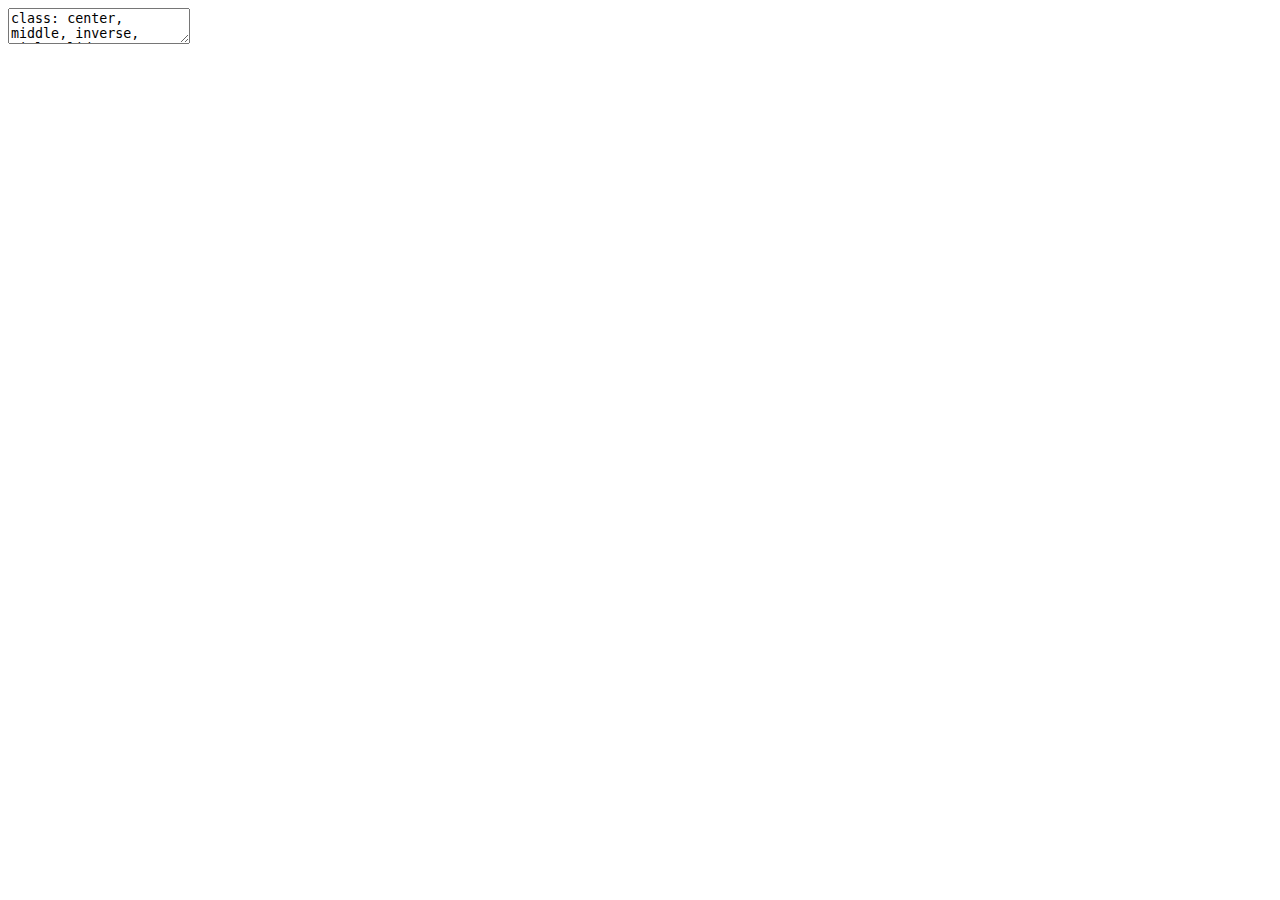
<file: index.html>
<!DOCTYPE html>
<html lang="" xml:lang="">
  <head>
    <title>Index</title>
    <meta charset="utf-8" />
    <meta name="author" content="Emma Rand" />
    <script src="libs/header-attrs/header-attrs.js"></script>
    <link href="libs/remark-css/default.css" rel="stylesheet" />
    <link rel="stylesheet" href="css_files/emma.css" type="text/css" />
    <link rel="stylesheet" href="css_files/emma-fonts.css" type="text/css" />
  </head>
  <body>
    <textarea id="source">
class: center, middle, inverse, title-slide

# Index
## Data Analysis in R section of Laboratory and BIO00017C Professional Skills for Bioscientists
### Emma Rand
### University of York, UK

---





# Index

.font40[
.pull-left[
**Week 2 Introduction**

-   Slides [powerpoint](slides/01-Introduction-to-module.pptx) or [pdf](slides/01-Introduction-to-module.pdf) (will load in your browser)
-   [Video for slides](https://york.cloud.panopto.eu/Panopto/Pages/Viewer.aspx?id=78563b32-6a62-4b16-b9a8-acb100aa793c) Panopto, UoY users only
-   [Getting started with Rstudio video](https://york.cloud.panopto.eu/Panopto/Pages/Viewer.aspx?id=10b5193a-c246-49bf-9746-acaf00cd1781) Panopto, UoY users only
-   [RStudio Anatomy](x-slides/rstudio-anatomy.html)  
-   [Data Structures and functions video](https://york.cloud.panopto.eu/Panopto/Pages/Viewer.aspx?id=b9bc2b49-1c73-416e-b20f-acaf00e917dd) Panopto, UoY users only
-   ["On the psychology of statistics" Section 1.1](https://learningstatisticswithr.com/book/why-do-we-learn-statistics.html#whywhywhy)
-   [Workshop 1](workshops/01IntroductionToModuleAndRStudio.html) 
-   [Getting help in Rstudio video](https://www.youtube.com/watch?v=tVQHFuitFJw&amp;feature=youtu.be) Youtube

**Week 3 Logic of hypothesis testing, data types and importing**

-   Slides [powerpoint](slides/02-logic-data-types-importing.pptx) or [pdf](slides/02-logic-data-types-importing.pdf) (will load in your browser)
-   Video for slides: [Welcome to Week 3!](https://york.cloud.panopto.eu/Panopto/Pages/Viewer.aspx?id=7047d58a-546a-4ded-ae69-acb70077dc09) Panopto, UoY users only
-   Video for slides: [Data Types](https://york.cloud.panopto.eu/Panopto/Pages/Viewer.aspx?id=78563b32-6a62-4b16-b9a8-acb100aa793c) Panopto, UoY users only
-   Video for slides: [Logic of hypothesis testing](https://york.cloud.panopto.eu/Panopto/Pages/Viewer.aspx?id=ca648362-7c9d-432c-895b-acb70113daf7) Panopto, UoY users only
-   [Working directories and Paths](x-slides/working_dir_and_paths.html)  
-   [Workshop 2](workshops/02TestingDataTypesReadingInData.html) 
-   ["Data visualisation" 3.1 to 3.6](https://r4ds.had.co.nz/data-visualisation.html)


**Week 4 Normal distributions and confidence intervals**

-   Slides [powerpoint](slides/03-normal-distributions-probabilities-ci.pptx) or [pdf](slides/03-normal-distributions-probabilities-ci.pdf) (will load in your browser) 
-   Video for slides: [Welcome to Week 4!](https://york.cloud.panopto.eu/Panopto/Pages/Viewer.aspx?id=b3573f53-834d-4ad8-b668-acbb009f4253) Panopto, UoY users only
-   Video for slides: [What is the normal distribution](https://york.cloud.panopto.eu/Panopto/Pages/Viewer.aspx?id=0d7bf934-e0b2-4956-8996-acbb00a297d5) Panopto, UoY users only
-   ["An introduction to the normal distribution"](https://tinystats.github.io/teacups-giraffes-and-statistics/02_bellCurve.html)
-   Video for slides: [Sampling distributions and the Standard Error](https://york.cloud.panopto.eu/Panopto/Pages/Viewer.aspx?id=e6e22c7c-213c-4953-aa3d-acbc00d468e7) Panopto, UoY users only
-   Video for slides: [Confidence Intervals](https://york.cloud.panopto.eu/Panopto/Pages/Viewer.aspx?id=d9aad8e3-2efb-4f66-87b6-acbc00eec3eb) Panopto, UoY users only
-   Video for slides: [Confidence Intervals - small samples](https://york.cloud.panopto.eu/Panopto/Pages/Viewer.aspx?id=21c518d8-8449-4fd6-a756-acbd00cf4eba) Panopto, UoY users only
-   [Workshop 3](workshops/03NormalDistributionCalculatingProbabilitiesAndCI.html) 

]

.pull-right[

**Week 5 One-sample (incl paired) t-tests and one-sample Wilcoxon**

-   Slides [powerpoint](slides/04-one-sample-tests.pptx) or [pdf](slides/04-one-sample-tests.pdf) (will load in your browser)  
-   Video for slides: [Welcome to Week 5 and an introduction to one- and two-sample tests](https://york.cloud.panopto.eu/Panopto/Pages/Viewer.aspx?id=e3e4235a-4cb8-4d6b-8a45-acc2009b5356) Panopto, UoY users only
-   ["Workflow: basics"](https://r4ds.had.co.nz/workflow-basics.html)
-   ["Workflow: projects"](https://r4ds.had.co.nz/workflow-projects.html)
-   Video for slides: [The one-sample t-test](https://york.cloud.panopto.eu/Panopto/Pages/Viewer.aspx?id=30b205bc-a63c-4902-b8ff-acc200f8ab3d) Panopto, UoY users only
-   Video for slides: [The paired-sample t-test](https://york.cloud.panopto.eu/Panopto/Pages/Viewer.aspx?id=ed62a0f9-5f85-4695-9556-acc200fee1fd) Panopto, UoY users only
-   Video for slides: [The one-sample Wilcoxon](https://york.cloud.panopto.eu/Panopto/Pages/Viewer.aspx?id=875c405b-13e5-4740-b81a-acc201024eb8) Panopto, UoY users only
-   ["Fun and easy R graphs with images"](https://buzzrbeeline.blog/2018/06/13/fun-and-easy-r-graphs-with-images/)


**Week 6 Two-sample t-tests and two-sample Wilcoxon**

-   Slides [powerpoint](slides/05-two-sample-tests.pptx) or [pdf](slides/05-two-sample-tests.pdf) (will load in your browser)  
-   Video for slides: [Welcome to Week 6 and a recap on independent and non-independent samples](https://york.cloud.panopto.eu/Panopto/Pages/Viewer.aspx?id=906ee048-8995-4525-9c79-accb00fc08be) Panopto, UoY users only
-   Video for slides: [Two-sample t-tests](https://york.cloud.panopto.eu/Panopto/Pages/Viewer.aspx?id=d4976439-fc2f-4f2c-8f6f-accb00fe61ef) Panopto, UoY users only
-   ["Tidy Data"](https://vita.had.co.nz/papers/tidy-data.pdf)
-   Video for slides: [Two-sample Wilcoxon](https://york.cloud.panopto.eu/Panopto/Pages/Viewer.aspx?id=0112b946-bd28-4bb7-a692-accb01171eda) Panopto, UoY users only
-   ["Data tranformation 5.1 to 5.6"](https://r4ds.had.co.nz/transform.html)
-   [Workshop 4](workshops/04OneAndTwoSampleTests.html) 


]
]

---
# Index

.font40[
.pull-left[

**Week 7 One-way ANOVA and Kruskal-Wallis**
-   Slides [powerpoint](slides/06-one-way-anova-kw.pptx) or [pdf](slides/06-one-way-anova-kw.pdf) (will load in your browser)  
-   Video for slides: [Welcome to Week 7 and Review and rationale](https://york.cloud.panopto.eu/Panopto/Pages/Viewer.aspx?id=e0c87ebf-521d-4240-b604-acd20123c9de) Panopto, UoY users only
-   Video for slides: [One-way ANOVA](https://york.cloud.panopto.eu/Panopto/Pages/Viewer.aspx?id=f380201e-f639-450f-89f1-acd300cb657f) Panopto, UoY users only
-   Video for slides: [Kruskal-Wallis](https://york.cloud.panopto.eu/Panopto/Pages/Viewer.aspx?id=f49a44c3-d0f0-4552-bd71-acd3011a41b0) Panopto, UoY users only
-   ["readr"](https://readr.tidyverse.org/)
-   ["The R Graph Gallery"](https://www.r-graph-gallery.com/)
-   [Workshop 5](workshops/05OnewayANOVAandKruskalWallis.html) 

**Week 8 Two-way ANOVA**
-   Slides [powerpoint](slides/07-two-way-anova.pptx) or [pdf](slides/07-two-way-anova.pdf) (will load in your browser)  
-   Video for slides: [Welcome to Week 8!](https://york.cloud.panopto.eu/Panopto/Pages/Viewer.aspx?id=f9d10cd9-7876-4071-81a9-acd70110348d) Panopto, UoY users only
-   Video for slides: [Two-way ANOVA](https://york.cloud.panopto.eu/Panopto/Pages/Viewer.aspx?id=20727f59-e25b-49f3-8b1c-acd70117f016) Panopto, UoY users only
-   Video for slides: [Understanding the interaction](https://york.cloud.panopto.eu/Panopto/Pages/Viewer.aspx?id=20727f59-e25b-49f3-8b1c-acd70117f016) Panopto, UoY users only
-   [Workshop 6](workshops/06Two-wayAnova.html) 

]

.pull-right[

**Week 9 Correlation and Regression**
-   Slides [powerpoint](slides/08-correl-and-regression.pptx) or [pdf](slides/08-correl-and-regression.pdf) (will load in your browser)
-   Video for slides: [Welcome to Week 9!](https://york.cloud.panopto.eu/Panopto/Pages/Viewer.aspx?id=9695b833-3a86-4b50-9c0b-acdb0098a2d1) Panopto, UoY users only
-   Video for slides: [Correlation](https://york.cloud.panopto.eu/Panopto/Pages/Viewer.aspx?id=a1bda15a-7bdb-41c4-94b7-acdb009b52fc) Panopto, UoY users only
-   Video for slides: [Regression](https://york.cloud.panopto.eu/Panopto/Pages/Viewer.aspx?id=8f8c4163-fe49-47b4-911c-acdb01217158) Panopto, UoY users only
-   [Workshop 7](workshops/07CorrelationAndRegression.html) 

**Week 10 Chi-squared tests**
-   Slides [powerpoint](slides/09-chi-squared.pptx) or [pdf](slides/09-chi-squared.pdf) (will load in your browser)
-   Video for slides: [Welcome to Week 10!](https://york.cloud.panopto.eu/Panopto/Pages/Viewer.aspx?id=ebbb3aa4-2ff9-4bb3-b572-ace6012f9f7d) Panopto, UoY users only
-   Video for slides: [Goodness of fit](https://york.cloud.panopto.eu/Panopto/Pages/Viewer.aspx?id=a1bda15a-7bdb-41c4-94b7-acdb009b52fc) Panopto, UoY users only
-   Video for slides: [Contingeny](https://york.cloud.panopto.eu/Panopto/Pages/Viewer.aspx?id=792f9039-df2b-445a-9282-ace60139bae5) Panopto, UoY users only
-   [Workshop 8](workshops/08ChiSquaredTests.html) 
-   [Zipping an RStudio Project folder](https://york.cloud.panopto.eu/Panopto/Pages/Viewer.aspx?id=7f3964c3-9bb8-4a84-8855-ace501320bd6) Panopto, UoY users only
]
]

---


Emma Rand [emma.rand@york.ac.uk](mailto:emma.rand@york.ac.uk)  
Twitter: [@er13_r](https://twitter.com/er13_r)  
GitHub: [3mmaRand](https://github.com/3mmaRand)  
blog: https://buzzrbeeline.blog/  
&lt;br&gt;
&lt;a rel="license" href="http://creativecommons.org/licenses/by-nc-sa/4.0/"&gt;&lt;img alt="Creative Commons License" style="border-width:0" src="https://i.creativecommons.org/l/by-nc-sa/4.0/88x31.png" /&gt;&lt;/a&gt;&lt;br /&gt;&lt;span xmlns:dct="http://purl.org/dc/terms/" property="dct:title"&gt;Data Analysis in R for BIO00017C&lt;/span&gt; by &lt;span xmlns:cc="http://creativecommons.org/ns#" property="cc:attributionName"&gt;Emma Rand&lt;/span&gt; is licensed under a &lt;a rel="license" href="http://creativecommons.org/licenses/by-nc-sa/4.0/"&gt;Creative Commons Attribution-NonCommercial-ShareAlike 4.0 International License&lt;/a&gt;.


    </textarea>
<style data-target="print-only">@media screen {.remark-slide-container{display:block;}.remark-slide-scaler{box-shadow:none;}}</style>
<script src="https://remarkjs.com/downloads/remark-latest.min.js"></script>
<script>var slideshow = remark.create({
"highlightStyle": "github",
"highlightLines": true,
"countIncrementalSlides": false
});
if (window.HTMLWidgets) slideshow.on('afterShowSlide', function (slide) {
  window.dispatchEvent(new Event('resize'));
});
(function(d) {
  var s = d.createElement("style"), r = d.querySelector(".remark-slide-scaler");
  if (!r) return;
  s.type = "text/css"; s.innerHTML = "@page {size: " + r.style.width + " " + r.style.height +"; }";
  d.head.appendChild(s);
})(document);

(function(d) {
  var el = d.getElementsByClassName("remark-slides-area");
  if (!el) return;
  var slide, slides = slideshow.getSlides(), els = el[0].children;
  for (var i = 1; i < slides.length; i++) {
    slide = slides[i];
    if (slide.properties.continued === "true" || slide.properties.count === "false") {
      els[i - 1].className += ' has-continuation';
    }
  }
  var s = d.createElement("style");
  s.type = "text/css"; s.innerHTML = "@media print { .has-continuation { display: none; } }";
  d.head.appendChild(s);
})(document);
// delete the temporary CSS (for displaying all slides initially) when the user
// starts to view slides
(function() {
  var deleted = false;
  slideshow.on('beforeShowSlide', function(slide) {
    if (deleted) return;
    var sheets = document.styleSheets, node;
    for (var i = 0; i < sheets.length; i++) {
      node = sheets[i].ownerNode;
      if (node.dataset["target"] !== "print-only") continue;
      node.parentNode.removeChild(node);
    }
    deleted = true;
  });
})();
(function() {
  "use strict"
  // Replace <script> tags in slides area to make them executable
  var scripts = document.querySelectorAll(
    '.remark-slides-area .remark-slide-container script'
  );
  if (!scripts.length) return;
  for (var i = 0; i < scripts.length; i++) {
    var s = document.createElement('script');
    var code = document.createTextNode(scripts[i].textContent);
    s.appendChild(code);
    var scriptAttrs = scripts[i].attributes;
    for (var j = 0; j < scriptAttrs.length; j++) {
      s.setAttribute(scriptAttrs[j].name, scriptAttrs[j].value);
    }
    scripts[i].parentElement.replaceChild(s, scripts[i]);
  }
})();
(function() {
  var links = document.getElementsByTagName('a');
  for (var i = 0; i < links.length; i++) {
    if (/^(https?:)?\/\//.test(links[i].getAttribute('href'))) {
      links[i].target = '_blank';
    }
  }
})();
// adds .remark-code-has-line-highlighted class to <pre> parent elements
// of code chunks containing highlighted lines with class .remark-code-line-highlighted
(function(d) {
  const hlines = d.querySelectorAll('.remark-code-line-highlighted');
  const preParents = [];
  const findPreParent = function(line, p = 0) {
    if (p > 1) return null; // traverse up no further than grandparent
    const el = line.parentElement;
    return el.tagName === "PRE" ? el : findPreParent(el, ++p);
  };

  for (let line of hlines) {
    let pre = findPreParent(line);
    if (pre && !preParents.includes(pre)) preParents.push(pre);
  }
  preParents.forEach(p => p.classList.add("remark-code-has-line-highlighted"));
})(document);</script>

<script>
slideshow._releaseMath = function(el) {
  var i, text, code, codes = el.getElementsByTagName('code');
  for (i = 0; i < codes.length;) {
    code = codes[i];
    if (code.parentNode.tagName !== 'PRE' && code.childElementCount === 0) {
      text = code.textContent;
      if (/^\\\((.|\s)+\\\)$/.test(text) || /^\\\[(.|\s)+\\\]$/.test(text) ||
          /^\$\$(.|\s)+\$\$$/.test(text) ||
          /^\\begin\{([^}]+)\}(.|\s)+\\end\{[^}]+\}$/.test(text)) {
        code.outerHTML = code.innerHTML;  // remove <code></code>
        continue;
      }
    }
    i++;
  }
};
slideshow._releaseMath(document);
</script>
<!-- dynamically load mathjax for compatibility with self-contained -->
<script>
(function () {
  var script = document.createElement('script');
  script.type = 'text/javascript';
  script.src  = 'https://mathjax.rstudio.com/latest/MathJax.js?config=TeX-MML-AM_CHTML';
  if (location.protocol !== 'file:' && /^https?:/.test(script.src))
    script.src  = script.src.replace(/^https?:/, '');
  document.getElementsByTagName('head')[0].appendChild(script);
})();
</script>
  </body>
</html>
</file>
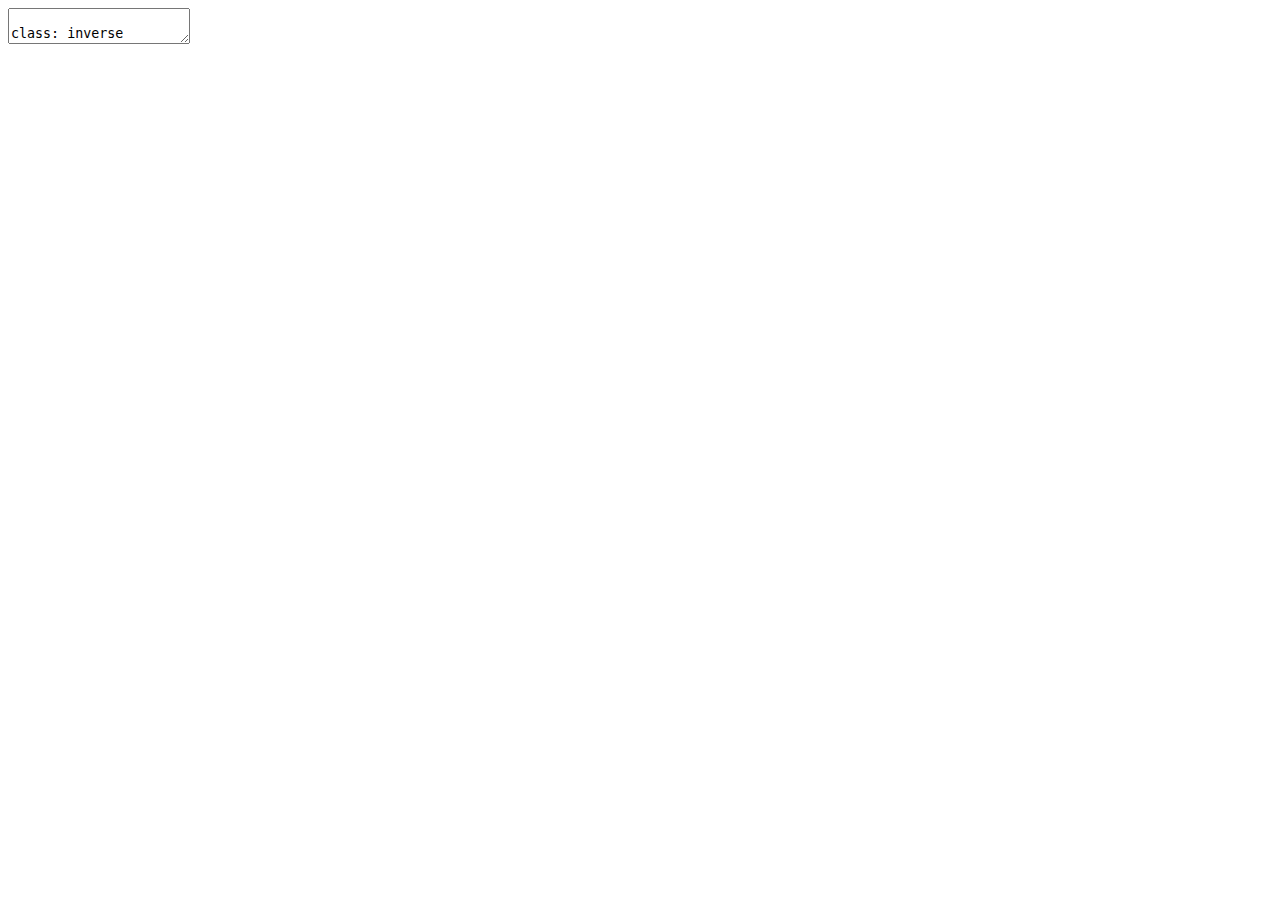
<file: x-slides/rstudio-anatomy.html>
<!DOCTYPE html>
<html lang="" xml:lang="">
  <head>
    <title>Workshop 1 - prior study</title>
    <meta charset="utf-8" />
    <meta name="author" content="Emma Rand" />
    <script src="libs/header-attrs/header-attrs.js"></script>
    <link href="libs/remark-css/default.css" rel="stylesheet" />
    <script src="libs/clipboard/clipboard.min.js"></script>
    <link href="libs/shareon/shareon.min.css" rel="stylesheet" />
    <script src="libs/shareon/shareon.min.js"></script>
    <link href="libs/xaringanExtra-shareagain/shareagain.css" rel="stylesheet" />
    <script src="libs/xaringanExtra-shareagain/shareagain.js"></script>
    <link href="libs/xaringanExtra-clipboard/xaringanExtra-clipboard.css" rel="stylesheet" />
    <script src="libs/xaringanExtra-clipboard/xaringanExtra-clipboard.js"></script>
    <script>window.xaringanExtraClipboard(null, {"button":"Copy Code","success":"Copied!","error":"Press Ctrl+C to Copy"})</script>
    <link href="libs/xaringanExtra-extra-styles/xaringanExtra-extra-styles.css" rel="stylesheet" />
    <link rel="stylesheet" href="../css_files/emma.css" type="text/css" />
    <link rel="stylesheet" href="../css_files/emma-fonts.css" type="text/css" />
  </head>
  <body>
    <textarea id="source">

class: inverse


<style>.shareagain-bar {
--shareagain-foreground: rgb(255, 255, 255);
--shareagain-background: rgba(0, 0, 0, 0.5);
}</style>









![](http://www-users.york.ac.uk/~er13/RStudio%20Anatomy.svg)&lt;!-- --&gt;

---

class: inverse

# 🥳 

.footnote[
Slides made with with xaringan &lt;a name=cite-xaringan&gt;&lt;/a&gt;([Xie, 2019](#bib-xaringan))

]
---
# References
.font60[
&lt;a name=bib-xaringan&gt;&lt;/a&gt;[Xie, Y.](#cite-xaringan) (2019). _xaringan:
Presentation Ninja_. R package version 0.12. URL:
[https://CRAN.R-project.org/package=xaringan](https://CRAN.R-project.org/package=xaringan).
]
---


Emma Rand [emma.rand@york.ac.uk](mailto:emma.rand@york.ac.uk)  
Twitter: [@er13_r](https://twitter.com/er13_r)  
GitHub: [3mmaRand](https://github.com/3mmaRand)  
blog: https://buzzrbeeline.blog/  
&lt;br&gt;
&lt;a rel="license" href="http://creativecommons.org/licenses/by-nc-sa/4.0/"&gt;&lt;img alt="Creative Commons License" style="border-width:0" src="https://i.creativecommons.org/l/by-nc-sa/4.0/88x31.png" /&gt;&lt;/a&gt;&lt;br /&gt;&lt;span xmlns:dct="http://purl.org/dc/terms/" property="dct:title"&gt;Data Analysis in R for BIO00017C&lt;/span&gt; by &lt;span xmlns:cc="http://creativecommons.org/ns#" property="cc:attributionName"&gt;Emma Rand&lt;/span&gt; is licensed under a &lt;a rel="license" href="http://creativecommons.org/licenses/by-nc-sa/4.0/"&gt;Creative Commons Attribution-NonCommercial-ShareAlike 4.0 International License&lt;/a&gt;.





    </textarea>
<style data-target="print-only">@media screen {.remark-slide-container{display:block;}.remark-slide-scaler{box-shadow:none;}}</style>
<script src="https://remarkjs.com/downloads/remark-latest.min.js"></script>
<script>var slideshow = remark.create({
"highlightStyle": "github",
"highlightLines": true,
"countIncrementalSlides": false
});
if (window.HTMLWidgets) slideshow.on('afterShowSlide', function (slide) {
  window.dispatchEvent(new Event('resize'));
});
(function(d) {
  var s = d.createElement("style"), r = d.querySelector(".remark-slide-scaler");
  if (!r) return;
  s.type = "text/css"; s.innerHTML = "@page {size: " + r.style.width + " " + r.style.height +"; }";
  d.head.appendChild(s);
})(document);

(function(d) {
  var el = d.getElementsByClassName("remark-slides-area");
  if (!el) return;
  var slide, slides = slideshow.getSlides(), els = el[0].children;
  for (var i = 1; i < slides.length; i++) {
    slide = slides[i];
    if (slide.properties.continued === "true" || slide.properties.count === "false") {
      els[i - 1].className += ' has-continuation';
    }
  }
  var s = d.createElement("style");
  s.type = "text/css"; s.innerHTML = "@media print { .has-continuation { display: none; } }";
  d.head.appendChild(s);
})(document);
// delete the temporary CSS (for displaying all slides initially) when the user
// starts to view slides
(function() {
  var deleted = false;
  slideshow.on('beforeShowSlide', function(slide) {
    if (deleted) return;
    var sheets = document.styleSheets, node;
    for (var i = 0; i < sheets.length; i++) {
      node = sheets[i].ownerNode;
      if (node.dataset["target"] !== "print-only") continue;
      node.parentNode.removeChild(node);
    }
    deleted = true;
  });
})();
(function() {
  "use strict"
  // Replace <script> tags in slides area to make them executable
  var scripts = document.querySelectorAll(
    '.remark-slides-area .remark-slide-container script'
  );
  if (!scripts.length) return;
  for (var i = 0; i < scripts.length; i++) {
    var s = document.createElement('script');
    var code = document.createTextNode(scripts[i].textContent);
    s.appendChild(code);
    var scriptAttrs = scripts[i].attributes;
    for (var j = 0; j < scriptAttrs.length; j++) {
      s.setAttribute(scriptAttrs[j].name, scriptAttrs[j].value);
    }
    scripts[i].parentElement.replaceChild(s, scripts[i]);
  }
})();
(function() {
  var links = document.getElementsByTagName('a');
  for (var i = 0; i < links.length; i++) {
    if (/^(https?:)?\/\//.test(links[i].getAttribute('href'))) {
      links[i].target = '_blank';
    }
  }
})();
// adds .remark-code-has-line-highlighted class to <pre> parent elements
// of code chunks containing highlighted lines with class .remark-code-line-highlighted
(function(d) {
  const hlines = d.querySelectorAll('.remark-code-line-highlighted');
  const preParents = [];
  const findPreParent = function(line, p = 0) {
    if (p > 1) return null; // traverse up no further than grandparent
    const el = line.parentElement;
    return el.tagName === "PRE" ? el : findPreParent(el, ++p);
  };

  for (let line of hlines) {
    let pre = findPreParent(line);
    if (pre && !preParents.includes(pre)) preParents.push(pre);
  }
  preParents.forEach(p => p.classList.add("remark-code-has-line-highlighted"));
})(document);</script>

<script>
slideshow._releaseMath = function(el) {
  var i, text, code, codes = el.getElementsByTagName('code');
  for (i = 0; i < codes.length;) {
    code = codes[i];
    if (code.parentNode.tagName !== 'PRE' && code.childElementCount === 0) {
      text = code.textContent;
      if (/^\\\((.|\s)+\\\)$/.test(text) || /^\\\[(.|\s)+\\\]$/.test(text) ||
          /^\$\$(.|\s)+\$\$$/.test(text) ||
          /^\\begin\{([^}]+)\}(.|\s)+\\end\{[^}]+\}$/.test(text)) {
        code.outerHTML = code.innerHTML;  // remove <code></code>
        continue;
      }
    }
    i++;
  }
};
slideshow._releaseMath(document);
</script>
<!-- dynamically load mathjax for compatibility with self-contained -->
<script>
(function () {
  var script = document.createElement('script');
  script.type = 'text/javascript';
  script.src  = 'https://mathjax.rstudio.com/latest/MathJax.js?config=TeX-MML-AM_CHTML';
  if (location.protocol !== 'file:' && /^https?:/.test(script.src))
    script.src  = script.src.replace(/^https?:/, '');
  document.getElementsByTagName('head')[0].appendChild(script);
})();
</script>
  </body>
</html>
</file>
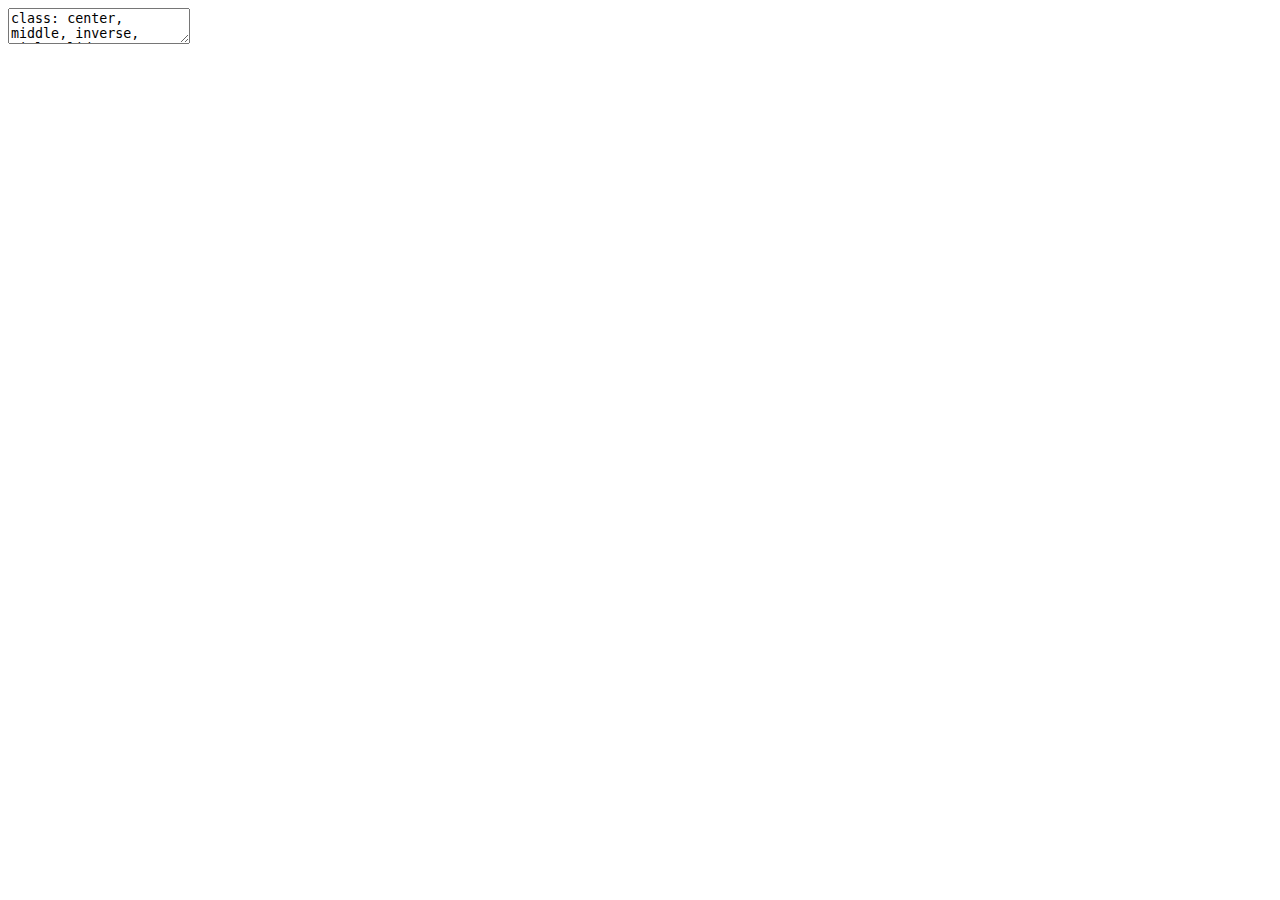
<file: x-slides/working_dir_and_paths.html>
<!DOCTYPE html>
<html lang="" xml:lang="">
  <head>
    <title>Working directories, relative paths and absolute paths.</title>
    <meta charset="utf-8" />
    <meta name="author" content="Emma Rand" />
    <script src="libs/header-attrs/header-attrs.js"></script>
    <link href="libs/remark-css/default.css" rel="stylesheet" />
    <script src="libs/clipboard/clipboard.min.js"></script>
    <link href="libs/shareon/shareon.min.css" rel="stylesheet" />
    <script src="libs/shareon/shareon.min.js"></script>
    <link href="libs/xaringanExtra-shareagain/shareagain.css" rel="stylesheet" />
    <script src="libs/xaringanExtra-shareagain/shareagain.js"></script>
    <link href="libs/xaringanExtra-clipboard/xaringanExtra-clipboard.css" rel="stylesheet" />
    <script src="libs/xaringanExtra-clipboard/xaringanExtra-clipboard.js"></script>
    <script>window.xaringanExtraClipboard(null, {"button":"Copy Code","success":"Copied!","error":"Press Ctrl+C to Copy"})</script>
    <link href="libs/xaringanExtra-extra-styles/xaringanExtra-extra-styles.css" rel="stylesheet" />
    <link rel="stylesheet" href="../css_files/emma.css" type="text/css" />
    <link rel="stylesheet" href="../css_files/emma-fonts.css" type="text/css" />
  </head>
  <body>
    <textarea id="source">
class: center, middle, inverse, title-slide

# Working directories, relative paths and absolute paths.
### Emma Rand
### University of York, UK

---



<style>.shareagain-bar {
--shareagain-foreground: rgb(255, 255, 255);
--shareagain-background: rgba(0, 0, 0, 0.5);
}</style>







# Introduction

## Aims

The aim of this section is to show you what is meant by a working directory and a path.

## Learning outcomes 

The successful student will be able to:

* find current working directory
* list files in their current working directory
* understand what is meant by working directory, absolute and relative paths


---
# Introduction

If you are very unfamiliar with these concepts you might want to start up RStudio and follow along. In which case...

🎬 this is an instruction to do something


---
class: inverse

#  What is a working directory?


---
# What is a directory?

Directory is the old word for what many now call a folder 📁.

It is commonly used in scientific computing. Commands that act on directories in most programming languages and environments reflect this.

For example, all of these mean "tell me my working directory":

* `getwd()` **get** **w**orking **d**irectory in R
* `pwd` **p**rint **w**orking **d**irectory in Unix systems
* `os.getcwd()`  **get** **c**urrent **w**orking **d**irectory in Python

---
# What is a working directory?

The working directory is the default location a program is using. It is where the program will read and write files by default. You have only one working directory at a time.

The terms 'working directory', 'current working directory' and 'current directory' all mean the same thing.

🎬 Find your current working directory with:
.scroll-output-width[

```r
getwd()
```

```
## [1] "C:/Users/er13/Desktop/BIO00017C/BIO00017C-Data-Analysis-in-R-2020/x-slides"
```
]

---
# What is a working directory?

If you do not like the working directory that R automatically chooses on starting up you can change it using the Tools menu

🎬 Tools | Global Options. Then, under the General tab, edit the box labelled "Default working directory (when not in a project):".


---
# What is a working directory?

Your working directory *can* be the same as the location of the script file you are using ....

... but does not have to be.


--

## ❗ When using RStudio Projects the working directory is the Project directory.


---
class: inverse

#  What is a path?


---
# What is a path?

A path gives the address - or location - of a filesystem object, such as a file or directory.

Paths appear in the address bar of your browser or file explorer.

--

We need to know a file path whenever we want to read, write or refer to a file using code rather than interactively pointing and clicking to navigate.

--

A path can be **absolute** or **relative**

---

# Absolute paths

An Absolute path is given from the "root directory" of the object. 

The root directory of a file system is the first or top directory in the hierarchy.

For example, `C:\` or `M:\` on windows or `/` on a Mac which is displayed as Macintosh HD in Finder.

---
# Absolute paths

The absolute path for a file, `pigeon.txt` could be:  

* windows: `C:/Users/er13/Desktop/pigeons/data-raw/pigeon.txt`  &lt;sup&gt;1&lt;/sup&gt;

.footnote[
.font60[
1. this appears as `C:\Users\er13\Desktop\pigeons\data-raw\pigeon.txt` in Windows Explorer because Microsoft DOS didn't have directories in 1981 when it was released. At the time it used the `/` character for 'switches' (instead of the existing convention `-` 🙄) so when it did start using directories it couldn't use `/`
]
]
--

* Mac/unix systems: `/Users/er13/Desktop/pigeons/data-raw/pigeon.txt`  


---
# Absolute paths

The absolute path for a file, `pigeon.txt` could be:  


* Or on the web:
`http://www-users.york.ac.uk/~er13/58M_BDS_2019/data-raw/pigeon.txt`  

---
# Relative paths

A relative path gives the location of a filesystem object *relative* to the working directory, (i.e., that returned by `getwd()`).

When `pigeon.txt` is in the working directory the relative path is just the file name:  `pigeon.txt`  

--

If there is a folder in the working directory called `data-raw` and `pigeon.txt` is inside that then the relative path is `data-raw/pigeon.txt`  

---
# Paths: moving up the hierarchy

`../` allows you to look in the directory above the working directory

When `pigeon.txt` is in folder above the working the relative path is `../pigeon.txt`  

--

And if it is in a folder called `data-raw` which is in the directory above the working directory then the relative path is `../data-raw/pigeon.txt`  

---
# What's in my directory?

You can list the contents of a directory using the `dir()` command

* `dir()` list the contents of the working directory
* `dir("..")` list the contents of the directory above the working directory
* `dir(../..)` list the contents of the directory two directories above the working directory
* `dir("data-raw")` list the contents of a folder call data-raw which is in the working directory.

---
# Relative or absolute

## ❗ Most of the time you should use relative paths because that makes your work portable.

--

You only need to use absolute paths when you are referring to filesystem outside the one you are using.


---
class: inverse

# Example

---
# Example

🎬 Download and unzip [pigeons.zip](../pigeons.zip) which has the following structure:
.code80[
```
-- pigeons
   |__data-processed
      |__pigeon_long.txt
   |__data-raw
      |__pigeon.txt
   |__figures
      |__fig1.tiff
   |__scripts
      |__analysis.R
      |__import_reshape.R
   |__pigeons.Rproj
```
]

---
# Example

🎬 Open the project from the Project menu in the top right. Navigate to the pigeons folder and open the `pigeons.Rproj` file.

This will open the project and set the working directory to the RStudio Project directory. In this case, `pigeons`.

🎬 Verify this using `getwd()`

`[1] "C:/Users/er13/Desktop/pigeons"`

---
# Example

Normally, you should **not** change your working directory when working in a project. However, in the next exercise you will so that you can practice and check your understanding of relative paths. 

The working directory can be changed through the File panel (instructions later). 
---
# Example

🎬 Open the two script files check the commands work. 

The commands work because the paths are written *relative* to the project directory, `pigeons` which is the working directory

---
# Example

The working directory can be changed by navigating to the folder you want to set it to in the File window and then using the More menu and choosing Set As Working directory

🎬 Now alter your working directory and then edit the paths appropriately to make the import and export commands work. Set your working directory to each of the following:
   * `pigeons`
   * `scripts`
   * the directory above `pigeons` on your set up
   * the directory two directories above `pigeons` on your set up


---


class: inverse

# 🎉 Congratulations! Keep practising!

.footnote[
Slides made with with xaringan &lt;a name=cite-xaringan&gt;&lt;/a&gt;([Xie, 2019](#bib-xaringan))

]
---
# References
.font60[
&lt;a name=bib-xaringan&gt;&lt;/a&gt;[Xie, Y.](#cite-xaringan) (2019). _xaringan:
Presentation Ninja_. R package version 0.12. URL:
[https://CRAN.R-project.org/package=xaringan](https://CRAN.R-project.org/package=xaringan).
]

---

Emma Rand [emma.rand@york.ac.uk](mailto:emma.rand@york.ac.uk)  
Twitter: [@er13_r](https://twitter.com/er13_r)  
GitHub: [3mmaRand](https://github.com/3mmaRand)  
blog: https://buzzrbeeline.blog/  
&lt;br&gt;
&lt;a rel="license" href="http://creativecommons.org/licenses/by-nc-sa/4.0/"&gt;&lt;img alt="Creative Commons License" style="border-width:0" src="https://i.creativecommons.org/l/by-nc-sa/4.0/88x31.png" /&gt;&lt;/a&gt;&lt;br /&gt;&lt;span xmlns:dct="http://purl.org/dc/terms/" property="dct:title"&gt;Data Analysis in R for BIO00017C&lt;/span&gt; by &lt;span xmlns:cc="http://creativecommons.org/ns#" property="cc:attributionName"&gt;Emma Rand&lt;/span&gt; is licensed under a &lt;a rel="license" href="http://creativecommons.org/licenses/by-nc-sa/4.0/"&gt;Creative Commons Attribution-NonCommercial-ShareAlike 4.0 International License&lt;/a&gt;.






    </textarea>
<style data-target="print-only">@media screen {.remark-slide-container{display:block;}.remark-slide-scaler{box-shadow:none;}}</style>
<script src="https://remarkjs.com/downloads/remark-latest.min.js"></script>
<script>var slideshow = remark.create({
"highlightStyle": "github",
"highlightLines": true,
"countIncrementalSlides": false
});
if (window.HTMLWidgets) slideshow.on('afterShowSlide', function (slide) {
  window.dispatchEvent(new Event('resize'));
});
(function(d) {
  var s = d.createElement("style"), r = d.querySelector(".remark-slide-scaler");
  if (!r) return;
  s.type = "text/css"; s.innerHTML = "@page {size: " + r.style.width + " " + r.style.height +"; }";
  d.head.appendChild(s);
})(document);

(function(d) {
  var el = d.getElementsByClassName("remark-slides-area");
  if (!el) return;
  var slide, slides = slideshow.getSlides(), els = el[0].children;
  for (var i = 1; i < slides.length; i++) {
    slide = slides[i];
    if (slide.properties.continued === "true" || slide.properties.count === "false") {
      els[i - 1].className += ' has-continuation';
    }
  }
  var s = d.createElement("style");
  s.type = "text/css"; s.innerHTML = "@media print { .has-continuation { display: none; } }";
  d.head.appendChild(s);
})(document);
// delete the temporary CSS (for displaying all slides initially) when the user
// starts to view slides
(function() {
  var deleted = false;
  slideshow.on('beforeShowSlide', function(slide) {
    if (deleted) return;
    var sheets = document.styleSheets, node;
    for (var i = 0; i < sheets.length; i++) {
      node = sheets[i].ownerNode;
      if (node.dataset["target"] !== "print-only") continue;
      node.parentNode.removeChild(node);
    }
    deleted = true;
  });
})();
(function() {
  "use strict"
  // Replace <script> tags in slides area to make them executable
  var scripts = document.querySelectorAll(
    '.remark-slides-area .remark-slide-container script'
  );
  if (!scripts.length) return;
  for (var i = 0; i < scripts.length; i++) {
    var s = document.createElement('script');
    var code = document.createTextNode(scripts[i].textContent);
    s.appendChild(code);
    var scriptAttrs = scripts[i].attributes;
    for (var j = 0; j < scriptAttrs.length; j++) {
      s.setAttribute(scriptAttrs[j].name, scriptAttrs[j].value);
    }
    scripts[i].parentElement.replaceChild(s, scripts[i]);
  }
})();
(function() {
  var links = document.getElementsByTagName('a');
  for (var i = 0; i < links.length; i++) {
    if (/^(https?:)?\/\//.test(links[i].getAttribute('href'))) {
      links[i].target = '_blank';
    }
  }
})();
// adds .remark-code-has-line-highlighted class to <pre> parent elements
// of code chunks containing highlighted lines with class .remark-code-line-highlighted
(function(d) {
  const hlines = d.querySelectorAll('.remark-code-line-highlighted');
  const preParents = [];
  const findPreParent = function(line, p = 0) {
    if (p > 1) return null; // traverse up no further than grandparent
    const el = line.parentElement;
    return el.tagName === "PRE" ? el : findPreParent(el, ++p);
  };

  for (let line of hlines) {
    let pre = findPreParent(line);
    if (pre && !preParents.includes(pre)) preParents.push(pre);
  }
  preParents.forEach(p => p.classList.add("remark-code-has-line-highlighted"));
})(document);</script>

<script>
slideshow._releaseMath = function(el) {
  var i, text, code, codes = el.getElementsByTagName('code');
  for (i = 0; i < codes.length;) {
    code = codes[i];
    if (code.parentNode.tagName !== 'PRE' && code.childElementCount === 0) {
      text = code.textContent;
      if (/^\\\((.|\s)+\\\)$/.test(text) || /^\\\[(.|\s)+\\\]$/.test(text) ||
          /^\$\$(.|\s)+\$\$$/.test(text) ||
          /^\\begin\{([^}]+)\}(.|\s)+\\end\{[^}]+\}$/.test(text)) {
        code.outerHTML = code.innerHTML;  // remove <code></code>
        continue;
      }
    }
    i++;
  }
};
slideshow._releaseMath(document);
</script>
<!-- dynamically load mathjax for compatibility with self-contained -->
<script>
(function () {
  var script = document.createElement('script');
  script.type = 'text/javascript';
  script.src  = 'https://mathjax.rstudio.com/latest/MathJax.js?config=TeX-MML-AM_CHTML';
  if (location.protocol !== 'file:' && /^https?:/.test(script.src))
    script.src  = script.src.replace(/^https?:/, '');
  document.getElementsByTagName('head')[0].appendChild(script);
})();
</script>
  </body>
</html>
</file>
<file: libs/remark-css/default.css>
a, a > code {
  color: rgb(249, 38, 114);
  text-decoration: none;
}
.footnote {
  position: absolute;
  bottom: 3em;
  padding-right: 4em;
  font-size: 90%;
}
.remark-code-line-highlighted     { background-color: #ffff88; }

.inverse {
  background-color: #272822;
  color: #d6d6d6;
  text-shadow: 0 0 20px #333;
}
.inverse h1, .inverse h2, .inverse h3 {
  color: #f3f3f3;
}
/* Two-column layout */
.left-column {
  color: #777;
  width: 20%;
  height: 92%;
  float: left;
}
.left-column h2:last-of-type, .left-column h3:last-child {
  color: #000;
}
.right-column {
  width: 75%;
  float: right;
  padding-top: 1em;
}
.pull-left {
  float: left;
  width: 47%;
}
.pull-right {
  float: right;
  width: 47%;
}
.pull-right + * {
  clear: both;
}
img, video, iframe {
  max-width: 100%;
}
blockquote {
  border-left: solid 5px lightgray;
  padding-left: 1em;
}
.remark-slide table {
  margin: auto;
  border-top: 1px solid #666;
  border-bottom: 1px solid #666;
}
.remark-slide table thead th { border-bottom: 1px solid #ddd; }
th, td { padding: 5px; }
.remark-slide thead, .remark-slide tfoot, .remark-slide tr:nth-child(even) { background: #eee }

@page { margin: 0; }
@media print {
  .remark-slide-scaler {
    width: 100% !important;
    height: 100% !important;
    transform: scale(1) !important;
    top: 0 !important;
    left: 0 !important;
  }
}
</file>
<file: css_files/emma.css>
.remark-slide-content {
  background-color: #f6fafd;
  border-top: 100px solid 	#5e789d;
  font-size: 27px;
  font-weight: 300;
  line-height: 1.5;
  padding: 1em 2em 1em 2em
}

.inverse {
  background-color: #5e789d;
  text-shadow: none;
  color: 	#f6fafd;
  text-align: center;
  vertical-align: middle;
}

.remark-slide-content > h1 {
  font-family: 'Open Sans';
  font-weight: normal;
  font-size: 55px;
  margin-top: -115px;
  margin-left: -00px;
  color: #f6fafd;
}

.remark-slide-content > inverse {
width: 112px;
height: 47px;
border-bottom: 1px solid black;
position: absolute;
}

/* Removes colored bar from top of the slide resulting in a clear slide */
.clear{
  border-top: 0px solid #f6fafd;
}

.remark-slide-content > h2, h3, h4 {
  padding-top: -10px;
  padding-bottom: 00px;
  color: #25496b;
  text-shadow: none;
  font-weight: 400;
  text-align: left;
  margin-left: 00px;
  margin-bottom: -10px;
}

.inverse h1 {
    color: #f6fafd;
    font-size: 80px;
}

.inverse h2 {
    color: #f6fafd;
}

.remark-slide-content > h2, .pull-left > h2, .pull-right > h2 {
  font-size: 47px;
  color: #25496b;
}

.remark-slide-content > h3, .remark-slide-content > h4,
.pull-left > h3, .pull-left > h4, .pull-right > h3, .pull-right > h4 {
  font-size: 40px;
}


.title-slide {
  background-color: #f6fafd;
  border-top: 100px solid #f6fafd;
}

.title-slide > h1  {
  color: #25496b;
  font-size: 55px;
  text-shadow: none;
  font-weight: 400;
  text-align: left;
  margin-left: 15px;
  padding-top: -80px;
}
.title-slide > h2  {
  margin-top: -15px;
  padding-bottom: -20px;
  color: #25496b;
  text-shadow: none;
  font-weight: 300;
  font-size: 35px;
  text-align: left;
  margin-left: 15px;
}
.title-slide > h3  {
  color: #25496b;
  text-shadow: none;
  font-weight: 300;
  font-size: 25px;
  text-align: left;
  margin-left: 15px;
  margin-bottom: -30px;
}

.remark-slide-number {
  font-size: 18pt;
  font-family: 'Open Sans';
  color: #272822;
  opacity: 1;
}
.inverse .remark-slide-number {
  font-size: 18pt;
  font-family: 'Open Sans';
  color: #f6fafd;
  opacity: 1;
}

/* turns off slide numbers for title page: https://github.com/gnab/remark/issues/298 */
.title-slide .remark-slide-number {
  display: none;
}

.remark-code-line-highlighted     { background-color: #d3e4f8; }

.remark-inline-code {
  background: #FDF9F6; /* lighter */
  border-radius: 3px;
  padding: 4px;
}

.scroll-output-height {
  height: 60%;
  overflow-y: scroll;
}

.scroll-output-width {
  width: 100%;
  overflow-y: scroll;
}

/* squash captions (when use out.width or fig.align in knitr chunk, image gets
put in img div. Since need to use fig.cap to specify alt text, a caption is
then created, so use css to hide) */
.caption {
  display: none;
}

.code10 .remark-code {
  font-size: 10%;
}

.code20 .remark-code {
  font-size: 20%;
}

.code30 .remark-code {
  font-size: 30%;
}

.code40 .remark-code {
  font-size: 40%;
}

.code50 .remark-code {
  font-size: 50%;
}

.code60 .remark-code {
  font-size: 60%;
}

.code70 .remark-code {
  font-size: 70%;
}

.code80 .remark-code {
  font-size: 80%;
}

.code90 .remark-code {
  font-size: 90%;
}

.code100 .remark-code {
  font-size: 100%;
}

.font10 {
  font-size: 10%;
}

.font20 {
  font-size: 20%;
}

.font30 {
  font-size: 30%;
}

.font40 {
  font-size: 40%;
}

.font50 {
  font-size: 50%;
}

.font60 {
  font-size: 60%;
}

.font70 {
  font-size: 70%;
}

.font80 {
  font-size: 80%;
}

.font90 {
  font-size: 90%;
}

.font100 {
  font-size: 100%;
}

.font110 {
  font-size: 110%;
}

.font120 {
  font-size: 120%;
}

.font130 {
  font-size: 130%;
}

.font140 {
  font-size: 140%;
}

.font150 {
  font-size: 150%;
}

.font160 {
  font-size: 160%;
}
.font170 {
  font-size: 170%;
}
.font180 {
  font-size: 180%;
}
.font190 {
  font-size: 190%;
}
.font200 {
  font-size: 200%;
}
</file>
<file: css_files/emma-fonts.css>
@import url(https://fonts.googleapis.com/css?family=Open+Sans:300,300i,400,400i,500,500i,700,700i);


body {
  font-family: 'Open Sans','Droid Serif', 'Palatino Linotype', 'Book Antiqua', Palatino, 'Microsoft YaHei', 'Songti SC', serif;
}

.remark-code, .remark-inline-code {
  font-family: 'Lucida Console', Monaco, monospace;
  font-size: 110%;
}

.remark-mono, .remark-inline-mono {
  font-family: 'Lucida Console', Monaco, monospace;
  font-size: 110%;
}
</file>
<file: x-slides/libs/remark-css/default.css>
a, a > code {
  color: rgb(249, 38, 114);
  text-decoration: none;
}
.footnote {
  position: absolute;
  bottom: 3em;
  padding-right: 4em;
  font-size: 90%;
}
.remark-code-line-highlighted     { background-color: #ffff88; }

.inverse {
  background-color: #272822;
  color: #d6d6d6;
  text-shadow: 0 0 20px #333;
}
.inverse h1, .inverse h2, .inverse h3 {
  color: #f3f3f3;
}
/* Two-column layout */
.left-column {
  color: #777;
  width: 20%;
  height: 92%;
  float: left;
}
.left-column h2:last-of-type, .left-column h3:last-child {
  color: #000;
}
.right-column {
  width: 75%;
  float: right;
  padding-top: 1em;
}
.pull-left {
  float: left;
  width: 47%;
}
.pull-right {
  float: right;
  width: 47%;
}
.pull-right + * {
  clear: both;
}
img, video, iframe {
  max-width: 100%;
}
blockquote {
  border-left: solid 5px lightgray;
  padding-left: 1em;
}
.remark-slide table {
  margin: auto;
  border-top: 1px solid #666;
  border-bottom: 1px solid #666;
}
.remark-slide table thead th { border-bottom: 1px solid #ddd; }
th, td { padding: 5px; }
.remark-slide thead, .remark-slide tfoot, .remark-slide tr:nth-child(even) { background: #eee }

@page { margin: 0; }
@media print {
  .remark-slide-scaler {
    width: 100% !important;
    height: 100% !important;
    transform: scale(1) !important;
    top: 0 !important;
    left: 0 !important;
  }
}
</file>
<file: x-slides/libs/xaringanExtra-clipboard/xaringanExtra-clipboard.css>
.xaringanextra-clipboard-button {
	position: absolute;
	top: 0;
	right: 0;
	font-size: 0.8em;
	padding: 0.5em;
	display: none;
	background-color: transparent;
	border: none;
	opacity: 0.5;
	border-radius: 0;
}

.xaringanextra-clipboard-button:hover {
	background-color: rgba(0, 0, 0, 0.1);
	border: none;
	opacity: 1;
}

:hover > .xaringanextra-clipboard-button {
	display: block;
	transform: translateY(0);
}
</file>
<file: x-slides/libs/xaringanExtra-extra-styles/xaringanExtra-extra-styles.css>
/* Line Hover Indicator */
.remark-code-line:hover {
  font-weight: bold;
  opacity: 1 !important;
}

.remark-code-line:hover:before {
  content: "\25B6";
  color: #6d7e8a;
  position: absolute;
  transform: translateX(-1.2em);
  animation: hover 0.66s alternate 8 cubic-bezier(0.445, 0.05, 0.55, 0.95);
}

@keyframes hover {
  0% {
    transform: translateX(-1.2em);
  }
  100% {
    transform: translateX(-0.8em);
  }
}
/* Mute highlighted line */
.remark-code-has-line-highlighted .remark-code-line:not(.remark-code-line-highlighted) {
  opacity: 0.4;
}

/* Override highlight color */
.remark-code-line-highlighted {
  background-color: inherit;
}
</file>
<file: x-slides/libs/shareon/shareon.min.css>
/*!
 * shareon v1.4.1 by Nikita Karamov
 * https://shareon.js.org
 */
.shareon{font-size:0!important}.shareon>*{display:inline-block;position:relative;height:24px;min-width:16px;margin:3px;padding:6px 10px;background-color:#ccc;border-radius:3.33333px;border:none;box-sizing:content-box;color:#fff;line-height:1.5;transition:opacity .3s ease;vertical-align:middle}.shareon>:hover{border:none;cursor:pointer;opacity:.7}.shareon>:not(:empty){font-size:16px;text-decoration:none}.shareon>:not(:empty):before{position:relative;height:100%;width:28px;top:0;left:0;background-position:0 50%}.shareon>:before{display:inline-block;position:absolute;height:20px;width:20px;top:8px;left:8px;background-repeat:no-repeat;background-size:20px 20px;content:"";vertical-align:bottom}.shareon>.facebook{background-color:#1877f2}.shareon>.facebook:before{background-image:url("data:image/svg+xml;charset=utf-8,%3Csvg fill='%23fff' viewBox='0 0 24 24' xmlns='http://www.w3.org/2000/svg'%3E%3Cpath d='M23.998 12c0-6.628-5.372-12-11.999-12C5.372 0 0 5.372 0 12c0 5.988 4.388 10.952 10.124 11.852v-8.384H7.078v-3.469h3.046V9.356c0-3.008 1.792-4.669 4.532-4.669 1.313 0 2.686.234 2.686.234v2.953H15.83c-1.49 0-1.955.925-1.955 1.874V12h3.328l-.532 3.469h-2.796v8.384c5.736-.9 10.124-5.864 10.124-11.853z'/%3E%3C/svg%3E")}.shareon>.linkedin{background-color:#2867b2}.shareon>.linkedin:before{background-image:url("data:image/svg+xml;charset=utf-8,%3Csvg fill='%23fff' viewBox='0 0 24 24' xmlns='http://www.w3.org/2000/svg'%3E%3Cpath d='M23.722 23.72h-4.91v-7.692c0-1.834-.038-4.194-2.559-4.194-2.56 0-2.95 1.995-2.95 4.06v7.827H8.394V7.902h4.716v2.157h.063c.659-1.244 2.261-2.556 4.655-2.556 4.974 0 5.894 3.274 5.894 7.535zM.388 7.902h4.923v15.819H.388zM2.85 5.738A2.849 2.849 0 010 2.886a2.851 2.851 0 112.85 2.852z'/%3E%3C/svg%3E")}.shareon>.linkedin:not(:empty):before{background-image:url("data:image/svg+xml;charset=utf-8,%3Csvg fill='%23fff' viewBox='0 0 24 24' xmlns='http://www.w3.org/2000/svg'%3E%3Cpath d='M20.447 20.452h-3.554v-5.569c0-1.328-.027-3.037-1.852-3.037-1.853 0-2.136 1.445-2.136 2.939v5.667H9.351V9h3.414v1.561h.046c.477-.9 1.637-1.85 3.37-1.85 3.601 0 4.267 2.37 4.267 5.455v6.286zM5.337 7.433a2.062 2.062 0 01-2.063-2.065 2.064 2.064 0 112.063 2.065zm1.782 13.019H3.555V9h3.564v11.452zM22.225 0H1.771C.792 0 0 .774 0 1.729v20.542C0 23.227.792 24 1.771 24h20.451C23.2 24 24 23.227 24 22.271V1.729C24 .774 23.2 0 22.222 0h.003z'/%3E%3C/svg%3E")}.shareon>.messenger{background-color:#09f}.shareon>.messenger:before{background-image:url("data:image/svg+xml;charset=utf-8,%3Csvg fill='%23fff' viewBox='0 0 24 24' xmlns='http://www.w3.org/2000/svg'%3E%3Cpath d='M0 11.64C0 4.95 5.24 0 12 0s12 4.95 12 11.64-5.24 11.64-12 11.64c-1.21 0-2.38-.16-3.47-.46a.96.96 0 00-.64.05L5.5 23.92a.96.96 0 01-1.35-.85l-.07-2.14a.97.97 0 00-.32-.68A11.39 11.39 0 010 11.64zm8.32-2.19l-3.52 5.6c-.35.53.32 1.14.82.75l3.79-2.87c.26-.2.6-.2.87 0l2.8 2.1c.84.63 2.04.4 2.6-.48l3.52-5.6c.35-.53-.32-1.13-.82-.75l-3.79 2.87c-.25.2-.6.2-.86 0l-2.8-2.1a1.8 1.8 0 00-2.61.48z'/%3E%3C/svg%3E")}.shareon>.odnoklassniki{background-color:#ee8208}.shareon>.odnoklassniki:before{background-image:url("data:image/svg+xml;charset=utf-8,%3Csvg fill='%23fff' viewBox='0 0 24 24' xmlns='http://www.w3.org/2000/svg'%3E%3Cpath d='M14.505 17.44a11.599 11.599 0 003.6-1.49 1.816 1.816 0 00-1.935-3.073 7.866 7.866 0 01-8.34 0 1.814 1.814 0 00-2.5.565c0 .002 0 .004-.002.005a1.812 1.812 0 00.567 2.5l.002.002c1.105.695 2.322 1.2 3.596 1.488l-3.465 3.465A1.796 1.796 0 006 23.439l.03.03c.344.354.81.53 1.274.53.465 0 .93-.176 1.275-.53L12 20.065l3.404 3.406a1.815 1.815 0 002.566-2.565l-3.465-3.466zM12 12.388a6.202 6.202 0 006.195-6.193C18.195 2.78 15.415 0 12 0S5.805 2.78 5.805 6.197A6.2 6.2 0 0012 12.389zm0-8.757a2.566 2.566 0 010 5.13 2.569 2.569 0 01-2.565-2.564A2.57 2.57 0 0112 3.63z'/%3E%3C/svg%3E")}.shareon>.pinterest{background-color:#ee0023}.shareon>.pinterest:before{background-image:url("data:image/svg+xml;charset=utf-8,%3Csvg fill='%23fff' viewBox='0 0 24 24' xmlns='http://www.w3.org/2000/svg'%3E%3Cpath d='M12.017 0C5.396 0 .029 5.367.029 11.987c0 5.079 3.158 9.417 7.618 11.162-.105-.949-.199-2.403.041-3.439.219-.937 1.406-5.957 1.406-5.957s-.359-.72-.359-1.781c0-1.663.967-2.911 2.168-2.911 1.024 0 1.518.769 1.518 1.688 0 1.029-.653 2.567-.992 3.992-.285 1.193.6 2.165 1.775 2.165 2.128 0 3.768-2.245 3.768-5.487 0-2.861-2.063-4.869-5.008-4.869-3.41 0-5.409 2.562-5.409 5.199 0 1.033.394 2.143.889 2.741.099.12.112.225.085.345-.09.375-.293 1.199-.334 1.363-.053.225-.172.271-.401.165-1.495-.69-2.433-2.878-2.433-4.646 0-3.776 2.748-7.252 7.92-7.252 4.158 0 7.392 2.967 7.392 6.923 0 4.135-2.607 7.462-6.233 7.462-1.214 0-2.354-.629-2.758-1.379l-.749 2.848c-.269 1.045-1.004 2.352-1.498 3.146 1.123.345 2.306.535 3.55.535 6.607 0 11.985-5.365 11.985-11.987C23.97 5.39 18.592.026 11.985.026z'/%3E%3C/svg%3E")}.shareon>.pocket{background-color:#ef4154}.shareon>.pocket:before{background-image:url("data:image/svg+xml;charset=utf-8,%3Csvg fill='%23fff' viewBox='0 0 24 24' xmlns='http://www.w3.org/2000/svg'%3E%3Cpath d='M18.813 10.259l-5.646 5.419a1.649 1.649 0 01-2.282 0l-5.646-5.419a1.645 1.645 0 012.276-2.376l4.511 4.322 4.517-4.322a1.643 1.643 0 012.326.049 1.64 1.64 0 01-.045 2.326zm5.083-7.546a2.163 2.163 0 00-2.041-1.436H2.179c-.9 0-1.717.564-2.037 1.405-.094.25-.142.511-.142.774v7.245l.084 1.441c.348 3.277 2.047 6.142 4.682 8.139.045.036.094.07.143.105l.03.023a11.899 11.899 0 004.694 2.072c.786.158 1.591.24 2.389.24.739 0 1.481-.067 2.209-.204.088-.029.176-.045.264-.06.023 0 .049-.015.074-.029a12.002 12.002 0 004.508-2.025l.029-.031.135-.105c2.627-1.995 4.324-4.862 4.686-8.148L24 10.678V3.445c0-.251-.031-.5-.121-.742z'/%3E%3C/svg%3E")}.shareon>.reddit{background-color:#ff4500}.shareon>.reddit:before{background-image:url("data:image/svg+xml;charset=utf-8,%3Csvg fill='%23fff' viewBox='0 0 24 24' xmlns='http://www.w3.org/2000/svg'%3E%3Cpath d='M19.53 1.148a1.83 1.83 0 00-1.667 1.054l-4.372-.928a.522.522 0 00-.358.063.515.515 0 00-.21.297L11.59 7.925c-2.807.086-5.32.909-7.137 2.237a2.668 2.668 0 00-1.815-.737A2.64 2.64 0 000 12.064a2.634 2.634 0 001.563 2.407 4.95 4.95 0 00-.065.803c0 4.053 4.71 7.326 10.537 7.326s10.537-3.273 10.537-7.326a4.548 4.548 0 00-.063-.782 2.732 2.732 0 001.519-2.428 2.64 2.64 0 00-2.639-2.64 2.53 2.53 0 00-1.816.74c-1.796-1.288-4.287-2.134-7.031-2.239l1.204-5.637 3.906.823a1.888 1.888 0 001.878 1.777c1.024 0 1.87-.837 1.88-1.861a1.884 1.884 0 00-1.88-1.88zM7.907 18.066c-.13 0-.254.05-.347.141a.498.498 0 000 .697c1.266 1.267 3.736 1.373 4.454 1.373s3.167-.084 4.454-1.373a.546.546 0 00.044-.697.5.5 0 00-.698 0c-.823.802-2.533 1.099-3.779 1.099s-2.977-.295-3.779-1.099a.49.49 0 00-.349-.142zm-1.932-4.122c0-1.035.844-1.88 1.88-1.88 1.034 0 1.878.843 1.878 1.879S8.89 15.82 7.856 15.82a1.882 1.882 0 01-1.88-1.877zm10.155-1.88c1.035 0 1.88.845 1.88 1.879 0 1.035-.844 1.878-1.879 1.878s-1.879-.843-1.879-1.877c0-1.037.844-1.88 1.878-1.88z' fill-rule='evenodd'/%3E%3C/svg%3E")}.shareon>.telegram{background-color:#179cde}.shareon>.telegram:before{background-image:url("data:image/svg+xml;charset=utf-8,%3Csvg fill='%23fff' viewBox='0 0 24 24' xmlns='http://www.w3.org/2000/svg'%3E%3Cpath d='M1.517 11.31c-.962.382-1.466.756-1.512 1.122-.088.702.924.921 2.196 1.335 1.037.337 2.433.731 3.158.747.658.014 1.393-.257 2.204-.814 5.533-3.735 8.39-5.622 8.57-5.663.126-.029.301-.065.42.04.119.106.107.306.095.36-.101.429-5.3 5.156-5.599 5.467-1.143 1.187-2.443 1.913-.437 3.235 1.735 1.144 2.746 1.873 4.534 3.045 1.142.75 2.039 1.637 3.218 1.529.543-.05 1.104-.56 1.389-2.083.673-3.598 1.996-11.392 2.302-14.604a3.585 3.585 0 00-.034-.8c-.027-.158-.084-.383-.29-.55-.243-.197-.619-.24-.787-.236-.764.013-1.936.42-7.579 2.767C11.39 7.03 7.44 8.73 1.517 11.31z'/%3E%3C/svg%3E")}.shareon>.twitter{background-color:#1da1f2}.shareon>.twitter:before{background-image:url("data:image/svg+xml;charset=utf-8,%3Csvg fill='%23fff' viewBox='0 0 24 24' xmlns='http://www.w3.org/2000/svg'%3E%3Cpath d='M23.954 4.569a10 10 0 01-2.825.775 4.958 4.958 0 002.163-2.723c-.951.555-2.005.959-3.127 1.184a4.92 4.92 0 00-8.384 4.482C7.691 8.094 4.066 6.13 1.64 3.161a4.822 4.822 0 00-.666 2.475c0 1.71.87 3.213 2.188 4.096a4.904 4.904 0 01-2.228-.616v.061a4.923 4.923 0 003.946 4.827 4.996 4.996 0 01-2.212.085 4.937 4.937 0 004.604 3.417 9.868 9.868 0 01-6.102 2.105c-.39 0-.779-.023-1.17-.067a13.995 13.995 0 007.557 2.209c9.054 0 13.999-7.496 13.999-13.986 0-.209 0-.42-.015-.63a9.936 9.936 0 002.46-2.548l-.047-.02z'/%3E%3C/svg%3E")}.shareon>.viber{background-color:#7360f2}.shareon>.viber:before{background-image:url("data:image/svg+xml;charset=utf-8,%3Csvg fill='%23fff' viewBox='0 0 24 24' xmlns='http://www.w3.org/2000/svg'%3E%3Cpath d='M11.398.002C9.473.028 5.331.344 3.014 2.467 1.294 4.177.693 6.698.623 9.82c-.06 3.11-.13 8.95 5.5 10.541v2.42s-.038.97.602 1.17c.79.25 1.24-.499 1.99-1.299l1.4-1.58c3.85.32 6.8-.419 7.14-.529.78-.25 5.181-.811 5.901-6.652.74-6.031-.36-9.831-2.34-11.551l-.01-.002c-.6-.55-3-2.3-8.37-2.32 0 0-.396-.025-1.038-.016zm.067 1.697c.545-.003.88.02.88.02 4.54.01 6.711 1.38 7.221 1.84 1.67 1.429 2.528 4.856 1.9 9.892-.6 4.88-4.17 5.19-4.83 5.4-.28.09-2.88.73-6.152.52 0 0-2.439 2.941-3.199 3.701-.12.13-.26.17-.35.15-.13-.03-.17-.19-.16-.41l.02-4.019c-4.771-1.32-4.491-6.302-4.441-8.902.06-2.6.55-4.732 2-6.172 1.957-1.77 5.475-2.01 7.11-2.02zm.36 2.6a.299.299 0 00-.3.299.3.3 0 00.3.3 5.631 5.631 0 014.03 1.59c1.09 1.06 1.621 2.48 1.641 4.34a.3.3 0 00.3.3v-.009a.3.3 0 00.3-.3 6.451 6.451 0 00-1.81-4.76c-1.19-1.16-2.692-1.76-4.462-1.76zm-3.954.69a.955.955 0 00-.615.12h-.012c-.41.24-.788.54-1.148.94-.27.32-.421.639-.461.949a1.24 1.24 0 00.05.541l.02.01a13.722 13.722 0 001.2 2.6 15.383 15.383 0 002.32 3.171l.03.04.04.03.03.03.03.03a15.603 15.603 0 003.18 2.33c1.32.72 2.122 1.06 2.602 1.2v.01c.14.04.268.06.398.06a1.84 1.84 0 001.102-.472c.39-.35.7-.738.93-1.148v-.01c.23-.43.15-.841-.18-1.121a13.632 13.632 0 00-2.15-1.54c-.51-.28-1.03-.11-1.24.17l-.45.569c-.23.28-.65.24-.65.24l-.012.01c-3.12-.8-3.95-3.959-3.95-3.959s-.04-.43.25-.65l.56-.45c.27-.22.46-.74.17-1.25a13.522 13.522 0 00-1.54-2.15.843.843 0 00-.504-.3zm4.473.89a.3.3 0 00.002.6 3.78 3.78 0 012.65 1.15 3.5 3.5 0 01.9 2.57.3.3 0 00.3.299l.01.012a.3.3 0 00.3-.301c.03-1.19-.34-2.19-1.07-2.99-.73-.8-1.75-1.25-3.05-1.34a.3.3 0 00-.042 0zm.49 1.619a.305.305 0 00-.018.611c.99.05 1.47.55 1.53 1.58a.3.3 0 00.3.29h.01a.3.3 0 00.29-.32c-.07-1.34-.8-2.091-2.1-2.161a.305.305 0 00-.012 0z'/%3E%3C/svg%3E")}.shareon>.vkontakte{background-color:#4680c2}.shareon>.vkontakte:before{background-image:url("data:image/svg+xml;charset=utf-8,%3Csvg fill='%23fff' viewBox='0 0 24 24' xmlns='http://www.w3.org/2000/svg'%3E%3Cpath d='M23.058 19.504h-2.616c-.99 0-1.297-.787-3.076-2.59-1.55-1.501-2.236-1.704-2.617-1.704-.534 0-.687.153-.687.89v2.363c0 .636-.202 1.017-1.88 1.017-2.77 0-5.845-1.677-8.004-4.804C.925 10.103.034 6.672.034 5.961c0-.381.153-.737.89-.737H3.54c.66 0 .915.305 1.17 1.016 1.295 3.736 3.456 7.014 4.345 7.014.33 0 .483-.153.483-.99V8.399c-.102-1.78-1.042-1.931-1.042-2.566 0-.306.255-.61.66-.61h4.117c.56 0 .762.304.762.964v5.211c0 .558.255.762.407.762.33 0 .61-.204 1.22-.813 1.88-2.11 3.227-5.362 3.227-5.362.178-.381.483-.737 1.145-.737h2.616c.788 0 .966.405.788.965-.33 1.526-3.532 6.048-3.532 6.048-.28.457-.381.66 0 1.17.28.381 1.194 1.169 1.805 1.88 1.118 1.27 1.98 2.338 2.21 3.076.255.735-.128 1.116-.864 1.116z'/%3E%3C/svg%3E")}.shareon>.whatsapp{background-color:#25d366}.shareon>.whatsapp:before{background-image:url("data:image/svg+xml;charset=utf-8,%3Csvg fill='%23fff' viewBox='0 0 24 24' xmlns='http://www.w3.org/2000/svg'%3E%3Cpath d='M17.472 14.382c-.297-.149-1.758-.867-2.03-.967-.273-.099-.471-.148-.67.15-.197.297-.767.966-.94 1.164-.173.199-.347.223-.644.075-.297-.15-1.255-.463-2.39-1.475-.883-.788-1.48-1.761-1.653-2.059-.173-.297-.018-.458.13-.606.134-.133.298-.347.446-.52.149-.174.198-.298.298-.497.099-.198.05-.371-.025-.52-.075-.149-.669-1.612-.916-2.207-.242-.579-.487-.5-.669-.51a12.8 12.8 0 00-.57-.01c-.198 0-.52.074-.792.372-.272.297-1.04 1.016-1.04 2.479 0 1.462 1.065 2.875 1.213 3.074.149.198 2.096 3.2 5.077 4.487.709.306 1.262.489 1.694.625.712.227 1.36.195 1.871.118.571-.085 1.758-.719 2.006-1.413.248-.694.248-1.289.173-1.413-.074-.124-.272-.198-.57-.347m-5.421 7.403h-.004a9.87 9.87 0 01-5.031-1.378l-.361-.214-3.741.982.998-3.648-.235-.374a9.86 9.86 0 01-1.51-5.26c.001-5.45 4.436-9.884 9.888-9.884 2.64 0 5.122 1.03 6.988 2.898a9.825 9.825 0 012.893 6.994c-.003 5.45-4.437 9.884-9.885 9.884m8.413-18.297A11.815 11.815 0 0012.05 0C5.495 0 .16 5.335.157 11.892c0 2.096.547 4.142 1.588 5.945L.057 24l6.305-1.654a11.882 11.882 0 005.683 1.448h.005c6.554 0 11.89-5.335 11.893-11.893a11.821 11.821 0 00-3.48-8.413z'/%3E%3C/svg%3E")}
</file>
<file: x-slides/libs/xaringanExtra-shareagain/shareagain.css>
/* Animations by animate.css */

@-webkit-keyframes slideOutDown {
  from {
    -webkit-transform: translate3d(0, 0, 0);
    transform: translate3d(0, 0, 0);
  }

  to {
    visibility: hidden;
    -webkit-transform: translate3d(0, 100%, 0);
    transform: translate3d(0, 100%, 0);
  }
}

@keyframes slideOutDown {
  from {
    -webkit-transform: translate3d(0, 0, 0);
    transform: translate3d(0, 0, 0);
  }

  to {
    visibility: hidden;
    -webkit-transform: translate3d(0, 100%, 0);
    transform: translate3d(0, 100%, 0);
  }
}

@-webkit-keyframes slideInUp {
  from {
    -webkit-transform: translate3d(0, 100%, 0);
    transform: translate3d(0, 100%, 0);
    visibility: visible;
  }

  to {
    -webkit-transform: translate3d(0, 0, 0);
    transform: translate3d(0, 0, 0);
  }
}

@keyframes slideInUp {
  from {
    -webkit-transform: translate3d(0, 100%, 0);
    transform: translate3d(0, 100%, 0);
    visibility: visible;
  }

  to {
    -webkit-transform: translate3d(0, 0, 0);
    transform: translate3d(0, 0, 0);
  }
}

@-webkit-keyframes slideOutRight {
  from {
    -webkit-transform: translate3d(0, 0, 0);
    transform: translate3d(0, 0, 0);
  }

  to {
    visibility: hidden;
    -webkit-transform: translate3d(100%, 0, 0);
    transform: translate3d(100%, 0, 0);
  }
}

@keyframes slideOutRight {
  from {
    -webkit-transform: translate3d(0, 0, 0);
    transform: translate3d(0, 0, 0);
  }

  to {
    visibility: hidden;
    -webkit-transform: translate3d(100%, 0, 0);
    transform: translate3d(100%, 0, 0);
  }
}

@-webkit-keyframes slideInRight {
  from {
    -webkit-transform: translate3d(100%, 0, 0);
    transform: translate3d(100%, 0, 0);
    visibility: visible;
  }

  to {
    -webkit-transform: translate3d(0, 0, 0);
    transform: translate3d(0, 0, 0);
  }
}

@keyframes slideInRight {
  from {
    -webkit-transform: translate3d(100%, 0, 0);
    transform: translate3d(100%, 0, 0);
    visibility: visible;
  }

  to {
    -webkit-transform: translate3d(0, 0, 0);
    transform: translate3d(0, 0, 0);
  }
}

.slideOutDown {
  -webkit-animation-name: slideOutDown;
  animation-name: slideOutDown;
  -webkit-animation-duration: 1s;
  animation-duration: 1s;
  -webkit-animation-fill-mode: both;
  animation-fill-mode: both;
}

.slideInUp {
  -webkit-animation-name: slideInUp;
  animation-name: slideInUp;
  -webkit-animation-duration: 1s;
  animation-duration: 1s;
  -webkit-animation-fill-mode: both;
  animation-fill-mode: both;
}

.slideInRight {
  -webkit-animation-name: slideInRight;
  animation-name: slideInRight;
  -webkit-animation-duration: 1s;
  animation-duration: 1s;
  -webkit-animation-fill-mode: both;
  animation-fill-mode: both;
}

.slideOutRight {
  -webkit-animation-name: slideOutRight;
  animation-name: slideOutRight;
  -webkit-animation-duration: 1s;
  animation-duration: 1s;
  -webkit-animation-fill-mode: both;
  animation-fill-mode: both;
}

/* shareagain css rules */
.shareagain-bar {
  --shareagain-background: #00000088;
  --shareagain-foreground: #FFFFFF;
  --shareagain-twitter: inline-block;
  --shareagain-facebook: inline-block;
  --shareagain-linkedin: inline-block;
  --shareagain-pinterest: inline-block;
  --shareagain-pocket: inline-block;
  --shareagain-reddit: inline-block;
}

.shareagain-bar {
  position: absolute;
  bottom: 0;
  left: 0;
  right: 0;
  height: 66px;
  z-index: 1000;
}

.shareagain-bar ul {
  background: var(--shareagain-background);
  color: var(--shareagain-foreground);
  display: grid;
  grid-template-columns: auto 1fr auto;
  grid-gap: 5px;
  justify-items: center;
  align-items: center;
  font-family: sans-serif;
  list-style: none;
  padding-left: 0;
  margin: 0;
  height: 100%;
  width: 100%;
}

.shareagain-buttons {
  height: 100%;
}

.shareagain-button {
  height: 100%;
  width: 66px;
  border: none;
  padding: 15px;
  color: var(--shareagain-foreground);
  background: transparent;
}

.shareagain-button:hover {
  background: rgba(0,0,0,.25);
}

.shareagain-button.disabled {
	color: #aaa;
	cursor: not-allowed;
}

.shareagain-button svg {
  height: 100%;
  width: 100%;
}

.shareagain-button svg path {
	stroke-width: 1px;
}

.shareagain-title {
  font-size: 24px;
  text-align: center;
  max-height: 100%;
  overflow: hidden;
}

.shareagain-bar .shareon {
	font-size: 0 !important;
	position: absolute;
	top: -45px;
	width: 100vw;
	right: 0;
	text-align: right;
  -webkit-transform: translate3d(100%, 0, 0);
  transform: translate3d(100%, 0, 0);
}

.shareagain-bar .shareon > .link {
  background-color: #cacaca;
}
.shareagain-bar .shareon > .link::before {
  background-image: url("data:image/svg+xml,%3Csvg xmlns='http://www.w3.org/2000/svg' fill='none' viewBox='0 0 24 24' stroke='currentColor' class='clipboard-copy w-6 h-6'%3E%3Cpath stroke-linecap='round' stroke-linejoin='round' stroke-width='2' d='M8 5H6a2 2 0 00-2 2v12a2 2 0 002 2h10a2 2 0 002-2v-1M8 5a2 2 0 002 2h2a2 2 0 002-2M8 5a2 2 0 012-2h2a2 2 0 012 2m0 0h2a2 2 0 012 2v3m2 4H10m0 0l3-3m-3 3l3 3'%3E%3C/path%3E%3C/svg%3E");
}

.shareagain-bar .shareon > .link.success::before {
  background-image: url("data:image/svg+xml,%3Csvg xmlns='http://www.w3.org/2000/svg' fill='none' viewBox='0 0 24 24' stroke='currentColor' class='clipboard-check w-6 h-6'%3E%3Cpath stroke-linecap='round' stroke-linejoin='round' stroke-width='2' d='M9 5H7a2 2 0 00-2 2v12a2 2 0 002 2h10a2 2 0 002-2V7a2 2 0 00-2-2h-2M9 5a2 2 0 002 2h2a2 2 0 002-2M9 5a2 2 0 012-2h2a2 2 0 012 2m-6 9l2 2 4-4'%3E%3C/path%3E%3C/svg%3E");
}

.shareagain-bar .shareon .twitter { display: var(--shareagain-twitter); }
.shareagain-bar .shareon .facebook { display: var(--shareagain-facebook); }
.shareagain-bar .shareon .linkedin { display: var(--shareagain-linkedin); }
.shareagain-bar .shareon .pinterest { display: var(--shareagain-pinterest); }
.shareagain-bar .shareon .pocket { display: var(--shareagain-pocket); }
.shareagain-bar .shareon .reddit { display: var(--shareagain-reddit); }

@media screen and (max-width: 600px) {
  .shareagain-bar {
    font-size: 10px;
    height: 50px;
  }
  .shareagain-buttons .shareagain-button {
    width: 50px;
  }
  .shareagain-title {
    font-size: 16px;
  }
}
@media screen and (max-width: 400px) {
  .shareagain-bar {
    height: 30px;
  }
  .shareagain-bar ul {
    grid-template-columns: auto auto;
    justify-content: space-between;
  }
  .shareagain-bar .shareagain-title {
     display: none;
  }
  .shareagain-buttons .shareagain-button {
    width: 30px;
    padding: 5px;
  }
}

@media screen and (max-width: 400px) {
  .shareagain-bar {
    height: 30px;
  }
  .shareagain-bar ul {
    grid-template-columns: auto auto;
    justify-content: space-between;
  }
  .shareagain-bar .shareagain-title {
     display: none;
  }
  .shareagain-buttons .shareagain-button {
    width: 30px;
    padding: 5px;
  }
  .shareagain-buttons .shareon > * {
    width: 15px;
    height: 20px;
  }
  .shareagain-buttons .shareon > ::before {
     transform: scale(0.66);
     top: 7px;
  }
  .shareagain-buttons .shareon .link {
    width: 23px;
  }
  .shareagain-buttons .shareon > .link::before {
    top: 5px;
    left: 6px;
  }
}
</file>
